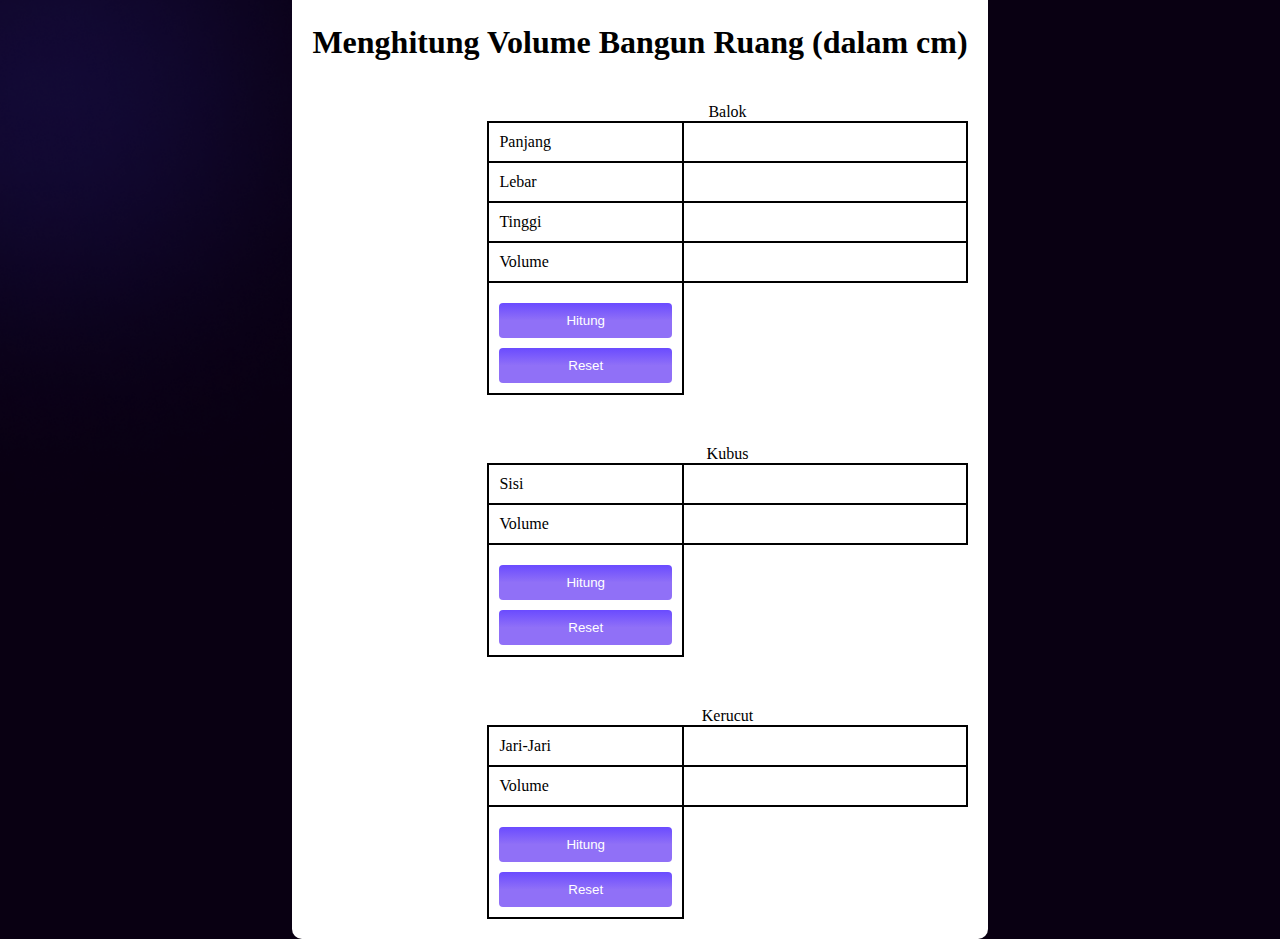
<file: index2.html>
<!DOCTYPE html>
<html lang="en">
<head>
    <meta charset="UTF-8">
    <meta name="viewport" content="width=device-width, initial-scale=1.0">
    <title>Bangun Ruang</title>
    <style>
        body {
            background: url(Desktop\ -\ 6\ \(1\).png);
            background-size: cover;
            justify-content: center;
            align-items: center;
            display: flex;
            margin: 0;
            height: 100vh;
        }

        .card {
            color: black;
            background-color: rgb(255, 255, 255);
            padding: 20px;
            border-radius: 10px;
        }

        .balok {
            margin-left: 175px;
        }

        table {
            border-collapse: collapse;
            width: 100%;
        }

        th, td {
            border: 2px solid black;
            padding: 10px;
            text-align: left;
        }

        .button {
            background: linear-gradient(#6A4BFF, #9070F7, #9070F7);
            color: #fff;
            padding: 10px;
            border: none;
            border-radius: 4px;
            cursor: pointer;
            width: 100%;
            margin-top: 10px;
        }
    </style>
</head>
<body>
    <!-- Form Balok -->
    <div class="card">
        <h4 style="font-size: 2rem;">Menghitung Volume Bangun Ruang (dalam cm)</h4>
        <form name="formBalok" class="balok">
            <table>
                <caption>Balok</caption>
                <tr>
                    <td>Panjang</td>
                    <td><input type="text" name="nilaiPanjang" style="border: none;"/></td>
                </tr>
                <tr>
                    <td>Lebar</td>
                    <td><input type="text" name="nilaiLebar" style="border: none;"/></td>
                </tr>
                <tr>
                    <td>Tinggi</td>
                    <td><input type="text" name="nilaiTinggi" style="border: none;"/></td>
                </tr>
                <tr>
                    <td>Volume</td>
                    <td><span id="hasilBalok"></span></td>
                </tr>
                <td>
                    <input type="button" class="button" value="Hitung" onClick="balok()"/>
                    <input type="reset" class="button" /><br/>
                </td>
            </table>
        </form>

        <!-- Form Kubus -->
        <form name="formKubus" style="margin-top: 50px;" class="balok">
            <table>
                <caption>Kubus</caption>
                <tr>
                    <td>Sisi</td>
                    <td><input type="text" name="sisi" style="border: none;"/></td>
                </tr>
                <tr>
                    <td>Volume</td>
                    <td><span id="hasilKubus"></span></td>
                </tr>
                <td>
                    <input type="button" class="button" value="Hitung" onClick="kubus()" />
                    <input type="reset" class="button" /><br/>
                </td>
            </table>
        </form>

        <!-- Form Kerucut -->
        <form name="formKerucut" style="margin-top: 50px;" class="balok">
            <table>
                <caption>Kerucut</caption>
                <tr>
                    <td>Jari-Jari</td>
                    <td><input type="text" name="jarijari" style="border: none;"/></td>
                </tr>
                <tr>
                    <td>Volume</td>
                    <td><span id="hasilKerucut"></span></td>
                </tr>
                <td>
                    <input type="button" class="button" value="Hitung" onClick="kerucut()" />
                    <input type="reset" class="button" /><br/>
                </td>
            </table>
        </form>
    </div>

    <script type="text/javascript">
        function balok() {
            var panjang = parseFloat(document.formBalok.nilaiPanjang.value);
            var tinggi = parseFloat(document.formBalok.nilaiTinggi.value);
            var lebar = parseFloat(document.formBalok.nilaiLebar.value);
            var hasil = panjang * tinggi * lebar + " cm<sup>3</sup>";
            document.getElementById("hasilBalok").innerHTML = hasil;
        }

        function kubus() {
            var sisi = parseFloat(document.formKubus.sisi.value);
            var hasil = sisi * sisi * sisi + " cm<sup>3</sup>";
            document.getElementById("hasilKubus").innerHTML = hasil;
        }

        function kerucut() {
            var jarijari = parseFloat(document.formKerucut.jarijari.value);
            var hasil = (1/3) * Math.PI * jarijari * jarijari + " cm<sup>3</sup>";
            document.getElementById("hasilKerucut").innerHTML = hasil;
        }
    </script>
</body>
</html>
</file>
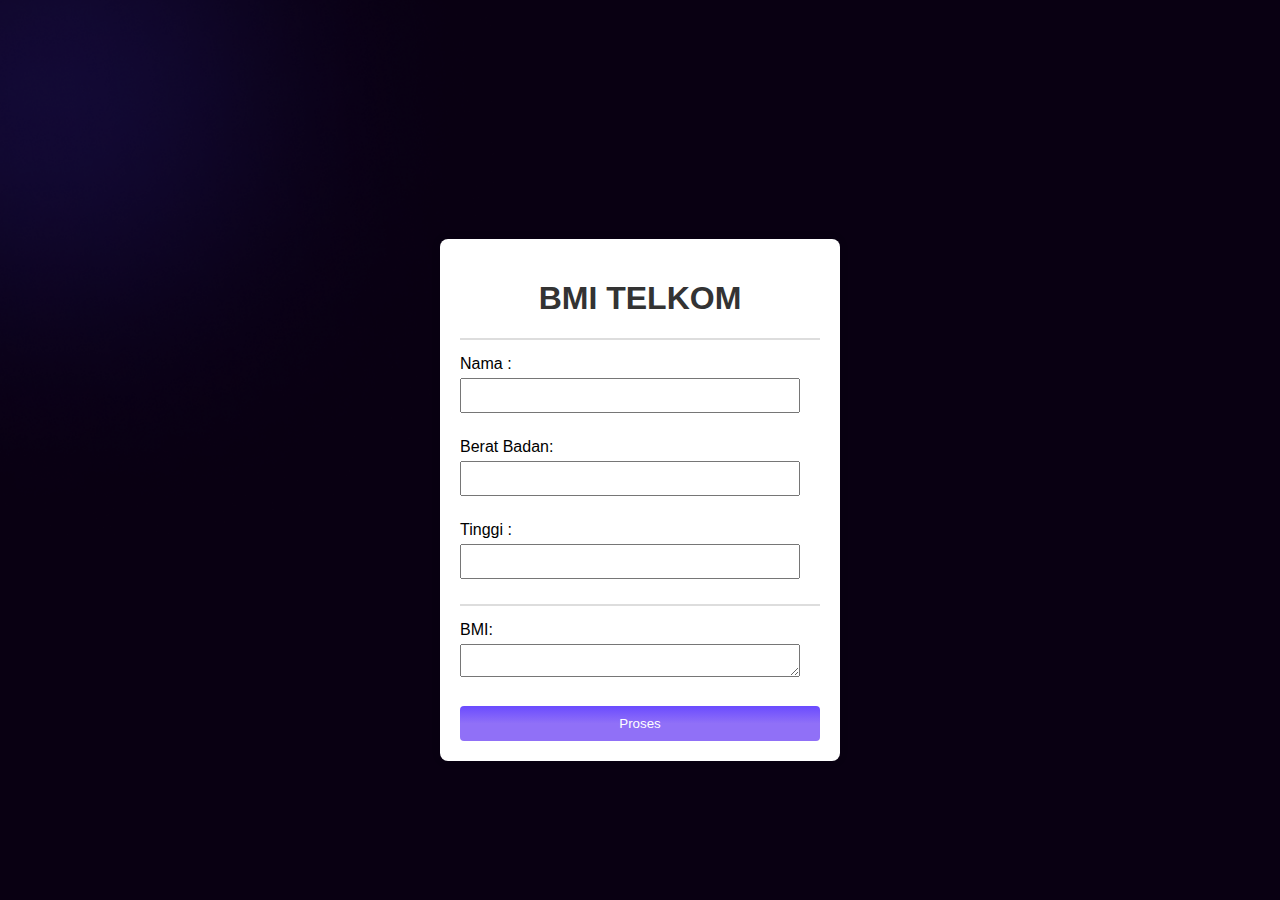
<file: indexbmi.html>
<!DOCTYPE html>
<html lang="en">
<head>
    <meta charset="UTF-8">
    <meta name="viewport" content="width=device-width, initial-scale=1.0">
    <title>BMI TELKOM</title>
    <style>
        body {
            font-family: 'Arial', sans-serif;
            background-image: url(Desktop\ -\ 6\ \(1\).png); 
            background-size: cover;
            margin: 0;
            padding: 0;
            display: flex;
            flex-direction: column;
            align-items: center;
            justify-content: center;
            height: 100vh;
            color: #000; 
        }

        .container {
            margin-top: 100px;
            background-color: #ffffff; 
            padding: 20px;
            border-radius: 8px;
            box-shadow: 0 0 10px rgba(0, 0, 0, 0.1);
            max-width: 400px;
            width: 100%;
            box-sizing: border-box;
        }

        h1 {
            text-align: center;
            color: #333;
        }

        hr {
            margin: 15px 0;
            border: 1px solid #ddd;
        }

        form {
            margin-bottom: 15px;
        }

        label {
            display: block;
            margin-bottom: 5px;
        }

        input, textarea {
            width: calc(100% - 20px);
            padding: 8px;
            box-sizing: border-box;
            margin-bottom: 10px;
        }

        button {
            background: linear-gradient(#6A4BFF, #9070F7, #9070F7);
            color: #fff;
            padding: 10px;
            border: none;
            border-radius: 4px;
            cursor: pointer;
            width: 100%;
        }


    </style>
</head>
<body>
    <div class="container">
        <h1>BMI TELKOM</h1>
        <hr>
        <form>
            <label for="nama">Nama :</label>
            <input type="text" id="nama">
        </form>
        <form>
            <label for="berat">Berat Badan:</label>
            <input type="text" id="berat">
        </form>
        <form>
            <label for="tinggi">Tinggi :</label>
            <input type="text" id="tinggi">
        </form>
        <hr>
        <form>
            <label for="bmi">BMI:</label>
            <textarea name="bmi" id="bmi" cols="30" rows="1" readonly></textarea>
        </form>
        <button onclick="hasil()">Proses</button>
    </div>

    <script>
        function hasil() {
            var berat = parseFloat(document.getElementById('berat').value);
            var tinggi = parseFloat(document.getElementById('tinggi').value);

            if (isNaN(berat) || isNaN(tinggi) || berat <= 0 || tinggi <= 0) {
                alert("Please enter valid values for berat and tinggi.");
                return;
            }

            var tinggiMeters = tinggi / 100;
            var bmi = berat / (tinggiMeters * tinggiMeters);

            document.getElementById("bmi").value = bmi.toFixed(2);
        }
    </script>
</body>
</html>
</file>
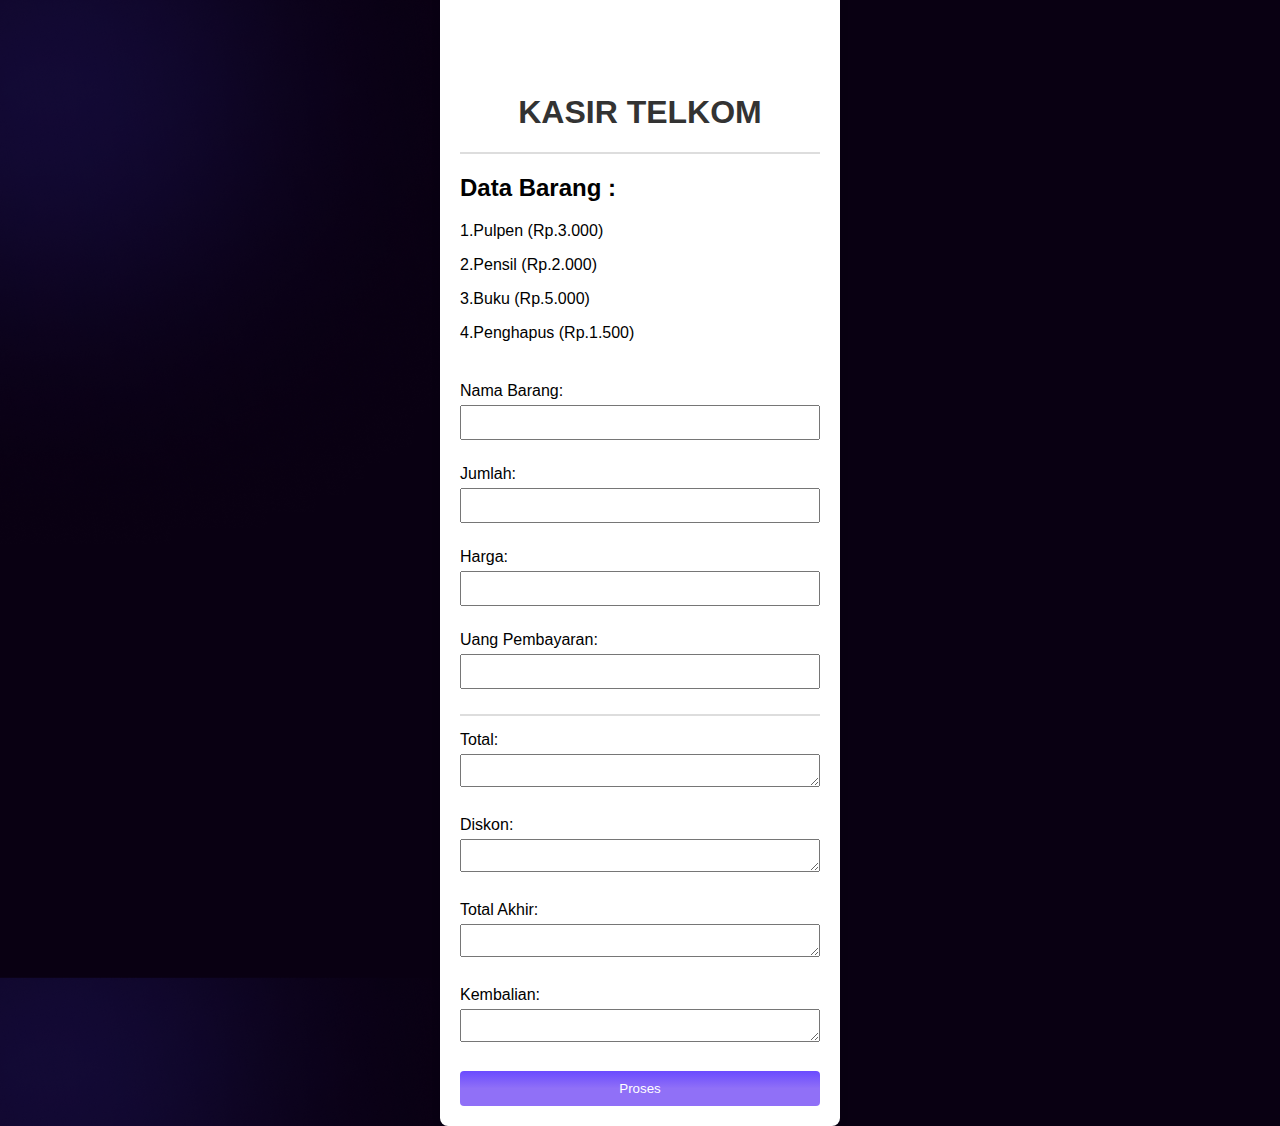
<file: kasir.html>
<!DOCTYPE html>
<html lang="en">
<head>
    <meta charset="UTF-8">
    <meta name="viewport" content="width=device-width, initial-scale=1.0">
    <title>KASIR TELKOM</title>
    <style>
        body {
            font-family: 'Arial', sans-serif;
            background-image: url(Desktop\ -\ 6\ \(1\).png);
            background-size: cover;
            margin: 0;
            padding: 0;
            display: flex;
            flex-direction: column;
            align-items: center;
            justify-content: center;
            height: 100vh;
        }

        .container {
            margin-top: 100px;
            background-color: #ffffff;
            padding: 20px;
            border-radius: 8px;
            box-shadow: 0 0 10px rgba(0, 0, 0, 0.1);
            max-width: 400px;
            width: 100%;
            box-sizing: border-box;
        }

        h1 {
            text-align: center;
            color: #333;
        }

        hr {
            margin: 15px 0;
            border: 1px solid #ddd;
        }

        form {
            margin-bottom: 15px;
        }

        label {
            display: block;
            margin-bottom: 5px;
        }

        input, textarea {
            width: 100%;
            padding: 8px;
            box-sizing: border-box;
            margin-bottom: 10px;
        }

        button {
            background: linear-gradient(#6A4BFF, #9070F7,#9070F7);
            color: #fff;
            padding: 10px;
            border: none;
            border-radius: 4px;
            cursor: pointer;
            width: 100%;
        }

    </style>
</head>
<body>
    <div class="container">
        <h1 style="margin-top: 200px;">KASIR TELKOM</h1>
        <hr>
        <h2>Data Barang :</h2>
        <p>1.Pulpen (Rp.3.000)</p>
        <p>2.Pensil (Rp.2.000)</p>
        <p>3.Buku (Rp.5.000)</p>
        <p style="margin-bottom: 40px;">4.Penghapus (Rp.1.500)</p>
        <form>
            <label for="barang">Nama Barang:</label>
            <input type="text" id="barang">
        </form>
        <form>
            <label for="jumlah">Jumlah:</label>
            <input type="text" id="jumlah">
        </form>
        <form>
            <label for="harga">Harga:</label>
            <input type="text" id="harga">
        </form>
        <form>
            <label for="uangPembayaran">Uang Pembayaran:</label>
            <input type="text" id="uangPembayaran">
        </form>
        <hr>
        <form>
            <label for="total">Total:</label>
            <textarea name="total" id="total" cols="30" rows="1" readonly></textarea>
        </form>
        <form>
            <label for="diskon">Diskon:</label>
            <textarea name="diskon" id="diskon" cols="30" rows="1" readonly></textarea>
        </form>
        <form>
            <label for="bayar">Total Akhir:</label>
            <textarea name="bayar" id="bayar" cols="30" rows="1" readonly></textarea>
        </form>
        <form>
            <label for="kembalian">Kembalian:</label>
            <textarea name="kembalian" id="kembalian" cols="30" rows="1" readonly></textarea>
        </form>
        <button onclick="hasil()">Proses</button>
    </div>

    <script>
        function hasil() {
            var harga = parseFloat(document.getElementById('harga').value);
            var jumlah = parseFloat(document.getElementById('jumlah').value);
            var total = harga * jumlah;

            document.getElementById("total").value = total.toFixed(2);
            
            var diskon = 0.10;
            var bayar;
            
            var uangPembayaran = parseFloat(document.getElementById('uangPembayaran').value);
            var kembalian;

            if (total > 100000) {
                bayar = total - (total * diskon);
                document.getElementById("bayar").value = bayar.toFixed(2);
                document.getElementById("diskon").value = "10%";
            } else {
                document.getElementById("bayar").value = total.toFixed(2);
                document.getElementById("diskon").value = "0%";
            }

            kembalian = uangPembayaran - bayar;

            if (kembalian >= 0) {
                document.getElementById("kembalian").value = kembalian.toFixed(2);
            } else {
                alert("Uang Pembayaran Kurang!");
            }
        }
    </script>
</body>
</html>
</file>
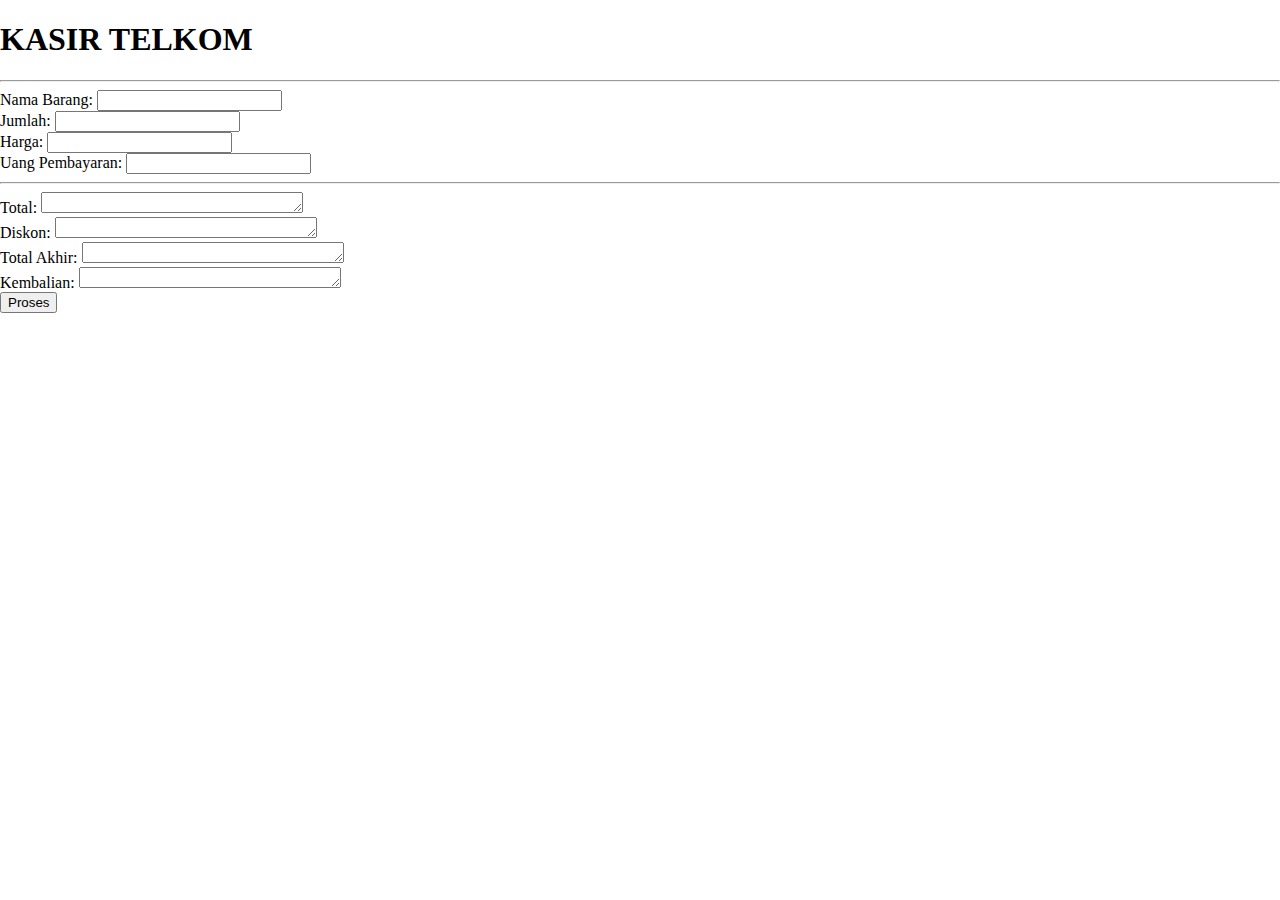
<file: notepad.html>
<!DOCTYPE html>
<html lang="en">
<head>
    <meta charset="UTF-8">
    <meta name="viewport" content="width=device-width, initial-scale=1.0">
    <title>KASIR TELKOM</title>
    <style>
        body {
            margin: auto;
        }
    </style>
</head>
<body>
    <div class="title">
        <h1>KASIR TELKOM</h1>
    </div>
    <hr>
    <div class="input">
        <form>
            Nama Barang: <input type="text" id="barang">
        </form>
        <form>
            Jumlah: <input type="text"  id="jumlah">
        </form>
        <form>
            Harga: <input type="text" id="harga">
        </form>
        <form>
            Uang Pembayaran: <input type="text" id="uangPembayaran">
        </form>
        <hr>
        <form>
            Total: <textarea name="total" id="total" cols="30" rows="1" readonly></textarea>
        </form>
        <form>
            Diskon: <textarea name="diskon" id="diskon" cols="30" rows="1" readonly></textarea>
        </form>
        <form>
            Total Akhir: <textarea name="bayar" id="bayar" cols="30" rows="1" readonly></textarea>
        </form>
        <form>
            Kembalian: <textarea name="kembalian" id="kembalian" cols="30" rows="1" readonly></textarea>
        </form>
        <button onclick="hasil()">Proses</button>
    </div>

    <script>
        function hasil() {
            var harga = parseFloat(document.getElementById('harga').value);
            var jumlah = parseFloat(document.getElementById('jumlah').value);
            var total = harga * jumlah;

            document.getElementById("total").value = total.toFixed(2);
            
            var diskon = 0.10;
            var bayar;
            
            var uangPembayaran = parseFloat(document.getElementById('uangPembayaran').value);
            var kembalian;

            if (total > 100000) {
                bayar = total - (total * diskon);
                document.getElementById("bayar").value = bayar.toFixed(2);
                document.getElementById("diskon").value = "10%";
            } else {
                document.getElementById("bayar").value = total.toFixed(2);
                document.getElementById("diskon").value = "0%";
            }

            kembalian = uangPembayaran - bayar;

            if (kembalian >= 0) {
                document.getElementById("kembalian").value = kembalian.toFixed(2);
            } else {
                alert("Uang Pembayaran Kurang!");
            }
        }
    </script>
</body>
</html>
</file>
